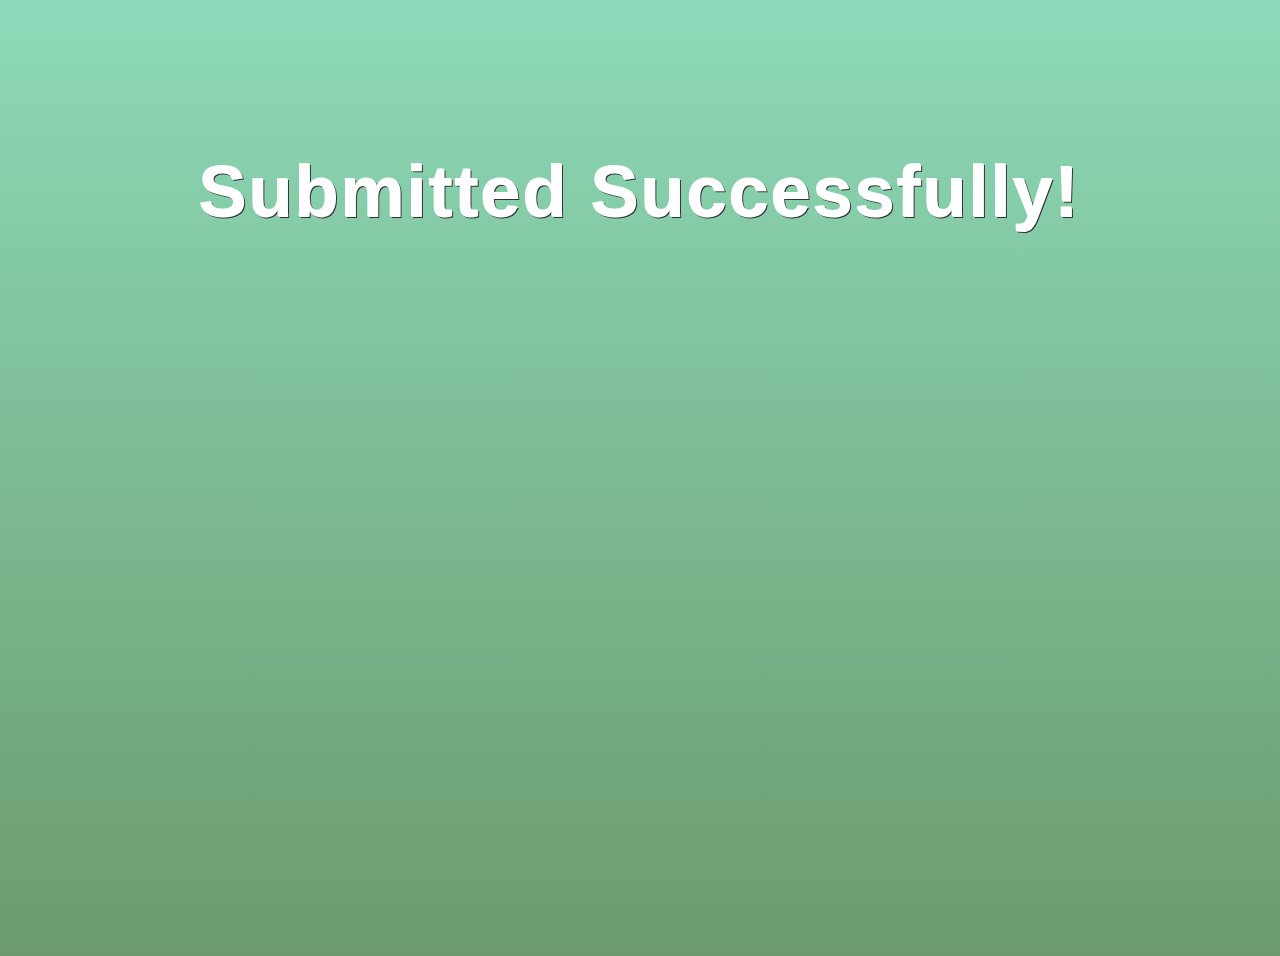
<file: tcc/thanks.html>
<!DOCTYPE HTML>
<html>
<head>
    <meta http-equiv="refresh" content="2; url=http://localhost/TCC/tcc/" />
    <link rel="stylesheet" href="css/style.css" />
    <style>
    .vertical-center {
    min-height: 100%;  /* Fallback for browsers do NOT support vh unit */
    min-height: 100vh; /* These two lines are counted as one :-)       */ 
    align-items: center;
    text-align:center;  
    }

    .container{
    width: 100%;
    height:100%;
    }

    h1{
    font-family: sans-serif;;
    line-height: 4;
    color: #fff;
    text-shadow: -1px -1px white, 1px 1px #333;
    letter-spacing:2px;
    font-size: 3em;
    }

    body{
    background-image: linear-gradient(to bottom, rgba(141, 218, 186, 1) 0%, #6B9B6C 100%);
    }
    </style>
</head>

<body>
    <div class=" vertical-center">
        <div class ="container">
            <h1><b> Submitted Successfully!</b></h1>
        </div>
    </div>    
</body>

</html>
</file>
<file: tcc/css/style.css>
@charset 'UTF-8a;
@import url('http://fonts.googleapis.com/css?family=Source+Sans+Pro:300,900');
@import url('font-awesome.min.css');

/*
	Big Picture by HTML5 UP
	html5up.net | @n33co
	Free for personal and commercial use under the CCA 3.0 license (html5up.net/license)
*/

/*********************************************************************************/
/* Basic                                                                         */
/*********************************************************************************/

#search{
float:right;
z-index:10000;
}
	body {
		background: #fff;
	}

		body.is-loading *
		{
			-moz-transition: none !important;
			-webkit-transition: none !important;
			-o-transition: none !important;
			-ms-transition: none !important;
			transition: none !important;
			-moz-animation: none !important;
			-webkit-animation: none !important;
			-o-animation: none !important;
			-ms-animation: none !important;
			animation: none !important;
		}

	body,input,textarea,select {
		font-family: 'Source Sans Pro', sans-serif;
		font-weight: 300;
		font-size: 18pt;
		line-height: 1.75em;
		color: #39454b;
		letter-spacing: 0.5px;
	}

	h1,h2,h3,h4,h5,h6 {
		font-weight: 600;
		color: inherit;
	}

	
		h1 a, h2 a, h3 a, h4 a, h5 a, h6 a {
			color: inherit;
			text-decoration: none;
		}
	h3 {
		font-size: 1.5em;
		letter-spacing: -2px;
		line-height: 1.25em;
	}

		
	h2 {
		font-size: 1.8em;
		letter-spacing: -2px;
		line-height: 1.25em;
	}
		
	strong, b {
		font-weight: 900;
		color: inherit;
	}
	
	em, i {
		font-style: italic;
	}

	a {
		color: #98c593;

		-moz-transition: all 0.2s ease-in-out, color 0.2s ease-in-out;
		-webkit-transition: all 0.2s ease-in-out, color 0.2s ease-in-out;
		-o-transition: all 0.2s ease-in-out, color 0.2s ease-in-out;
		-ms-transition: all 0.2s ease-in-out, color 0.2s ease-in-out;
		transition: all 0.2s ease-in-out, color 0.2s ease-in-out;
	}

	sub {
		position: relative;
		top: 0.5em;
		font-size: 0.8em;
	}
	
	sup {
		position: relative;
		top: -0.5em;
		font-size: 0.8em;
	}
	
	hr {
		border: 0;
		border-top: solid 1px #ddd;
	}
	
	blockquote {
		border-left: solid 0.5em #ddd;
		padding: 1em 0 1em 2em;
		font-style: italic;
	}
	
	p, ul, ol, dl, table {
		margin-bottom: 1em;
	}

	header {
		margin-bottom: 1em;
	}
	
		header p {
			display: block;
			margin: 1em 0 0 0;
			padding: 0 0 0.5em 0;
		}
		
	footer {
		margin-top: 2em;
		text-align: center;
	}

	br.clear {
		clear: both;
	}

	/* Sections/Article */
	
		section,
		article {
			margin-bottom: 3em;
		}
		
			section > :last-child,
			article > :last-child {
				margin-bottom: 0;
			}

			section > .content > :last-child,
			article > .content > :last-child {
				margin-bottom: 0;
			}

			section:last-child,
			article:last-child {
				margin-bottom: 0;
			}

			.row > section,
			.row > article {
				margin-bottom: 0;
			}

	/* Image */

		.image {
			position: relative;
			display: inline-block;
		}
		
			.image:before {
				content: '';
				position: absolute;
				left: 0;
				top: 0;
				width: 100%;
				height: 100%;
				/*background: url('images/overlay.png');*/
			}
		
			.image img {
				display: block;
				width: 100%;
			}

			.image.featured {
				display: block;
				width: 100%;
				margin: 0 0 2em 0;
			}
			
			.image.fit {
				display: block;
				width: 58%;
			}
			
			.image.left {
				float: left;
				margin: 0 2em 2em 0;
			}
			
			.image.centered {
				display: block;
				margin: 0 0 2em 0;
			}

				.image.centered img {
					margin: 0 auto;f
					width: auto;
				}

	/* List */

		ul {
		}

			ul.default {
				list-style: disc;
				padding-left: 1em;
			}
			
				ul.default li {
					padding-left: 0.5em;
				}		

			ul.icons {
				cursor: default;
			}	
			
				ul.icons li {
					display: inline-block;
				}
				
					ul.icons a {
						display: inline-block;
						width: 2em;
						height: 2em;
						line-height: 2em;
						text-align: center;
						border: 0;
					}

			ul.menu {
				cursor: default;
			}
			
				ul.menu li {
					display: inline-block;
					line-height: 1em;
					border-left: solid 1px rgba(145,146,147,0.25);
					padding: 0 0 0 0.5em;
					margin: 0 0 0 0.5em;
				}
				
				ul.menu li:first-child {
					border-left: 0;
					padding-left: 0;
					margin-left: 0;
				}

			ul.actions {
				cursor: default;
			}
			
				ul.actions li {
					display: inline-block;
					margin: 0 0 0 0.5em;
				}
				
				ul.actions li:first-child {
					margin-left: 0;
				}

		ol {
		}

			ol.default {
				list-style: decimal;
				padding-left: 1.25em;
			}

				ol.default li {
					padding-left: 0.25em;
				}

	/* Form */

		form {
		}
		
			form label {
				display: block;
			}
		
			form input[type="text"],
			form input[type="email"],
			form input[type="password"],
			form select,
			form textarea {
				display: block;
				width: 100%;
				padding: 0.65em 0.75em;
				background: none;
				border: 1px solid rgba(185, 186, 187, 0.92);
				color: inherit;
				border-radius: 0.5em;
				outline: none;

				-moz-appearance: none;
				-webkit-appearance: none;
				-o-appearance: none;
				-ms-appearance: none;
				appearance: none;

				-moz-transition: all 0.2s ease-in-out, color 0.2s ease-in-out;
				-webkit-transition: all 0.2s ease-in-out, color 0.2s ease-in-out;
				-o-transition: all 0.2s ease-in-out, color 0.2s ease-in-out;
				-ms-transition: all 0.2s ease-in-out, color 0.2s ease-in-out;
				transition: all 0.2s ease-in-out, color 0.2s ease-in-out;
			}

				form input[type="text"]:focus,
				form input[type="email"]:focus,
				form input[type="password"]:focus,
				form select:focus,
				form textarea:focus {
					border-color: #9ac8e9;
				}

			form input[type="text"],
			form input[type="email"],
			form input[type="password"],
			form select {
				line-height: 1.35em;
			}
				
			form textarea {
				min-height: 8em;
			}

			form .formerize-placeholder {
				color: rgba(145,146,147,0.85) !important;
			}

			form ::-webkit-input-placeholder {
				color: rgba(145,146,147,0.85) !important;
			}

			form :-moz-placeholder {
				color: rgba(145,146,147,0.85) !important;
			}

			form ::-moz-placeholder {
				color: rgba(145,146,147,0.85) !important;
			}

			form :-ms-input-placeholder {
				color: rgba(145,146,147,0.85) !important;
			}

			form ::-moz-focus-inner {
				border: 0;
			}
			
	/* Table */
	
		table {
			width: 100%;
		}
		
			table.default {
				width: 100%;
			}
			
				table.default tbody tr:nth-child(2n+2) {
					background: #f4f4f4;
				}
				
				table.default td {
					padding: 0.5em 1em 0.5em 1em;
				}
				
				table.default th {
					text-align: left;
					font-weight: 900;
					padding: 0.5em 1em 0.5em 1em;
				}
			
				table.default thead {
					background: #444;
					color: #fff;
				}
				
				table.default tfoot {
					background: #eee;
				}
				
				table.default tbody {
				}

	/* Button */
		
		input[type="button"],
		input[type="submit"],
		input[type="reset"],
		.button {
			background-color: #e74c3c;
			border: 0;
			border-radius: 3.5em;
			color: #fff;
			cursor: pointer;
			display: inline-block;
			height: 3.5em;
			line-height: 3.5em;
			outline: 0;
			padding: 0 2em 0 2em;
			position: relative;
			text-align: center;
			text-decoration: none;

			-moz-appearance: none;
			-webkit-appearance: none;
			-o-appearance: none;
			-ms-appearance: none;
			appearance: none;

			-moz-transition: all 0.2s ease-in-out;
			-webkit-transition: all 0.2s ease-in-out;
			-o-transition: all 0.2s ease-in-out;
			-ms-transition: all 0.2s ease-in-out;
			transition: all 0.2s ease-in-out;
		}

			.button.down {
				width: 5em;
				height: 5em;
				line-height: 4.5em;
				padding: 0;
				background-image: url('images/dark-arrow.svg');
				background-position: center center;
				background-repeat: no-repeat;
				text-indent: -10em;
				overflow: hidden;
			}
			
				.button.down.anchored {
					bottom: 0;
					border-bottom: -1px none;
					border-radius: 2.5em;
					height: 5em;
					margin-left: -2.5em;
				}
			
			.button.anchored {
				position: absolute;
				left: 50%;
			}
			
			input[type="button"]:hover,
			input[type="submit"]:hover,
			input[type="reset"]:hover,
			.button:hover {
				background-color: #a8d5a3;
			}
			
			input[type="button"]:active,
			input[type="submit"]:active,
			input[type="reset"]:active,
			.button:active {
				background-color: #88b583;
			}

			input[type="button"].style2,
			input[type="submit"].style2,
			input[type="reset"].style2,
			.button.style2 {
				background-color: transparent;
				border: solid 2px #e5e6e7;
				color: inherit;
			}

				input[type="button"].style2:hover,
				input[type="submit"].style2:hover,
				input[type="reset"].style2:hover,
				.button.style2:hover {
					background-color: rgba(145,146,147,0.35);
				}
				
				.button.style2.down {
					background-image: url('images/arrow.svg');
				}

	/* Box */

		.box {
			background: #fff;
			color: #39454b;
			padding: 2em;
		}
		
			.box.style2 {
				padding: 3.5em 2.5em 3.5em 2.5em;
			}

	/* Main */
		
		.main {
			position: relative;
			margin: 0;
			overflow-x: hidden;
		}
		
			.main.style1 {
				text-align: left;
				padding: 10em 0 10em 0;
			}
			
				.main.style1 h2 {
					font-size: 2.25em;
					line-height: 1em;
					letter-spacing: -4px;
				}
				
				.main.style1 .content {
					opacity: 1.0;

					-moz-transition: all 1s ease;
					-webkit-transition: all 1s ease;
					-o-transition: all 1s ease;
					-ms-transition: all 1s ease;
					transition: all 1s ease;
					
					-moz-transform: translateZ(0);
					-webkit-transform: translateZ(0);
					-o-transform: translateZ(0);
					-ms-transform: translateZ(0);
					transform: translateZ(0);
				}
				
			.main.style1.inactive {
			}
			
				.main.style1.inactive .content {
					opacity: 0;
				}
		
			.main.style2 {
				padding: 10em 0 10em 0;
				overflow: hidden;
			}
			
				.main.style2 .content {
					position: relative;
					width: 35%;

					-moz-transition: all 1s ease;
					-webkit-transition: all 1s ease;
					-o-transition: all 1s ease;
					-ms-transition: all 1s ease;
					transition: all 1s ease;
					
					-moz-transform: translateZ(0);
					-webkit-transform: translateZ(0);
					-o-transform: translateZ(0);
					-ms-transform: translateZ(0);
					transform: translateZ(0);
				}
			
				.main.style2.left {
				}

					.main.style2.left .content {
						left: 0;
					}

				.main.style2.right {
				}

					.main.style2.right .content {
						left: 65%;
					}

				.main.style2.inactive {
				}

					.main.style2.inactive .content {
					}

						.main.style2.inactive.left .content {
							left: -35%;
						}

						.main.style2.inactive.right .content {
							left: 100%;
						}
		
			.main.style3 {
				text-align: center;
				padding: 2em 0 2em 0;
			}

				.main.style3 .content {
				}

					.main.style3 .content > header {
						margin-bottom: 2em;
					}

				.main.style3.primary {
					background: #fff;
				}
			
				.main.style3.secondary {
				background: url('images/overlay.png'), url('../images/patt.png');
				}

	/* Dark */

		.dark {
			color: #fff;
		}

			.dark a {
				color: #fff;
			}
		
			.dark .button.style2 {
				border-color: inherit;
				background-color: rgba(64,64,64,0.05);
			}

				.dark .button.style2:hover {
					background-color: rgba(255,255,255,0.1);
				}
				
				.dark .button.style2.down {
					background-image: url('images/dark-arrow.svg');
				}
		
/*********************************************************************************/
/* Icons                                                                         */
/*********************************************************************************/

	.icon {
		text-decoration: none;
	}

		.icon:before {
			display: inline-block;
			font-family: FontAwesome;
			font-size: 1.25em;
			text-decoration: none;
			font-style: normal;
			font-weight: normal;
			line-height: 1;
			-webkit-font-smoothing:antialiased;
			-moz-osx-font-smoothing:grayscale;
		}
		
		.icon > .label {
			display: none;
		}

/*********************************************************************************/
/* Header                                                                        */
/*********************************************************************************/

	#header {
		position: fixed;
		z-index: 10000;
		left: 0;
		top: 0;
		width: 100%;
		background: #fff;
		background: rgba(255,255,255,1);
		height: 3em;
		line-height: 3em;
		box-shadow: 0 0 0.15em 0 rgba(0,0,0,0.1);
	}
	
	body {
		padding-top: 0em;
                padding-bottom:0em;
	}

	#logo {
		position: absolute;
		left: 1em;
		top: 0;
		height: 3em;
		line-height: 3em;
		letter-spacing: -1px;
	}
	
		#logo a {
			color: #000;
			font-size: 1.25em;
		}
	
	#nav {
		position: absolute;
		right: 3em;
		top: 0;
		height: 3em;
		line-height: 3em;
	}

		#nav ul {
			margin: 0;
		}

			#nav ul li {
				display: inline-block;
				margin-left: -0.5em;
				font-size: 0.9em;
			}
			
				#nav ul li a {
					display: block;
					color: inherit;
					text-decoration: none;
					height: 3em;
					line-height: 3em;
					padding: 0 0.5em 0 0.5em;
					outline: 0;
				}

/*********************************************************************************/
/* Testing                                                                       */
/*********************************************************************************/

	#testing, #survey, #training, #design {
		background: url('images/overlay.png'), url('../images/patt.png');
		background-size: 256px 256px, cover;
		background-attachment: fixed, fixed;
		background-position: top left, center center;
	}


/*********************************************************************************/
/* Other                                                                           */
/*********************************************************************************/

	#other, #env, #contact, #geo, #services {
		background-size: cover;
		background: linear-gradient(to bottom, rgba(158, 239, 206, 1) 0%, rgba(107, 155, 108, 1) 100%);
		background-attachment: fixed, fixed;
		background-position: top left, bottom center;
		background-repeat: no-repeat, no-repeat;

	}
	
/*********************************************************************************/
/* Consultants                                                                           */
/*********************************************************************************/

	#consultants {
	background: url('images/overlay.png'), url('../images/patt.png');
		background-size: 256px 256px, cover;
		background-attachment: fixed, fixed;
		background-position: top left, center center;
	}



/*********************************************************************************/
/* Work                                                                          */
/*********************************************************************************/

	#work {
	}
	
		#work .row.images {
		}
	
			#work .row.images .image {
				position: relative;
				top: 0;
				left: 0;
				opacity: 1.0;
				margin-bottom:36px;
				margin-left:92px;
			
				-moz-transition: all 1s ease;
				-webkit-transition: all 1s ease;
				-o-transition: all 1s ease;
				-ms-transition: all 1s ease;
				transition: all 1s ease;
				
				-moz-transform: translateZ(0);
				-webkit-transform: translateZ(0);
				-o-transform: translateZ(0);
				-ms-transform: translateZ(0);
				transform: translateZ(0);
			}
		
			#work .row.images.inactive {
			}

				#work .row.images.inactive .image {
					opacity: 0;
				}
			
				#work .row.images.inactive .image.from-left {
					left: -14em;
				}
			
				#work .row.images.inactive .image.from-right {
					left: 14em;
				}
			
				#work .row.images.inactive .image.from-top {
					top: -7em;
				}
			
				#work .row.images.inactive .image.from-bottom {
					top: 7em;
				}
			
/*********************************************************************************/
/* Accolades                                                                           */
/*********************************************************************************/

	#accolades {
		background: url('images/overlay.png'), url('../images/labs	.jpg');
		background-size: 256px 256px, cover;
		background-attachment: fixed, fixed;
		background-position: top left, center center;
	}


/*********************************************************************************/
/* Contact                                                                       */
/*********************************************************************************/

	#contact {
		padding-bottom: 0;
		overflow: hidden;
	}
	
		#contact .box {
			position: relative;
			bottom: 35px;
			
			-moz-transition: all 1s ease;
			-webkit-transition: all 1s ease;
			-o-transition: all 1s ease;
			-ms-transition: all 1s ease;
			transition: all 1s ease;
			
			-moz-transform: translateZ(0);
			-webkit-transform: translateZ(0);
			-o-transform: translateZ(0);
			-ms-transform: translateZ(0);
			transform: translateZ(0);
		}
		
		#contact.inactive {
		}

			#contact.inactive .box {
				bottom: -30em;
			}

/*********************************************************************************/
/* Footer                                                                        */
/*********************************************************************************/
	
	#footer {
		position: relative;
		height: 6em;
		line-height: 5em;
		margin: 0;
		background: #000;
		color: #999;
		color: rgba(185,186,187,0.5);
		overflow: hidden;
	}

		#footer a {
			color: #999;
			color: rgba(185,186,187,0.5);
		}

			#footer a:hover {
				color: #bbb;
				color: rgba(185,186,187,1.0);
			}
	
		#footer .actions {
			position: absolute;
			left: 1em;
			top: 0.25em;
			height: 5em;
			line-height: 5em;
			margin: 0;
		}
		
			#footer .actions li {
				font-size: 1.25em;
				margin: 0;
			}
			
				#footer .actions li a {
					padding: 0.5em;
				}
		
		#footer .menu {
			position: absolute;
			right: 2em;
			top: 0;
			height: 5em;
			line-height: 5em;
			margin: 0;
		}
		
			#footer .menu li {
				font-size: 0.9em;
			}

/*********************************************************************************/
/* Poptrox                                                                       */
/*********************************************************************************/

	.poptrox-popup {
		background: #fff;
		-moz-box-sizing: content-box;
		-webkit-box-sizing: content-box;
		-o-box-sizing: content-box;
		-ms-box-sizing: content-box;
		box-sizing: content-box;
		padding-bottom: 3em;
		box-shadow: 0 0.1em 0.15em 0 rgba(0,0,0,0.15);
	}
	
		.poptrox-popup .loader {
			width: 48px;
			height: 48px;
			background: url('images/loader.gif');
			position: absolute;
			top: 50%;
			left: 50%;
			margin: -24px 0 0 -24px;
		}
	
		.poptrox-popup .caption {
			position: absolute;
			bottom: 0;
			left: 0;
			background: #fff;
			width: 100%;
			height: 3em;
			line-height: 2.8em;
			text-align: center;
			cursor: default;
			z-index: 1;
			font-size: 0.9em;
		}
		
		.poptrox-popup .nav-next,
		.poptrox-popup .nav-previous {
			position: absolute;
			top: 0;
			width: 50%;
			height: 100%;
			opacity: 0;
			cursor: pointer;
			background: rgba(0,0,0,0.01);
			-moz-transition: opacity 0.2s ease-in-out;
			-webkit-transition: opacity 0.2s ease-in-out;
			-o-transition: opacity 0.2s ease-in-out;
			-ms-transition: opacity 0.2s ease-in-out;
			transition: opacity 0.2s ease-in-out;
			-webkit-tap-highlight-color: rgba(255,255,255,0);
		}

			.poptrox-popup .nav-next:before,
			.poptrox-popup .nav-previous:before {
				content: '';
				position: absolute;
				width: 96px;
				height: 64px;
				background: url('images/poptrox-nav.svg');
				top: -moz-calc(50% - 1.5em);
				top: -webkit-calc(50% - 1.5em);
				top: -o-calc(50% - 1.5em);
				top: -ms-calc(50% - 1.5em);
				top: calc(50% - 1.5em);
				margin: -32px 0 0 0;
			}
		
			.poptrox-popup:hover .nav-next,
			.poptrox-popup:hover .nav-previous {
				opacity: 0.5;
			}

			.poptrox-popup:hover .nav-next:hover,
			.poptrox-popup:hover .nav-previous:hover {
				opacity: 1.0;
			}
			
			.poptrox-popup .nav-previous:before
			{
				-moz-transform: scaleX(-1);
				-webkit-transform: scaleX(-1);
				-o-transform: scaleX(-1);
				-ms-transform: scaleX(-1);
				transform: scaleX(-1);
				-ms-filter: "FlipH";			
				filter: FlipH;
			}

		.poptrox-popup .nav-next {
			right: 0;
		}

			.poptrox-popup .nav-next:before {
				right: 0;
			}
		
		.poptrox-popup .nav-previous {
			left: 0;
		}

			.poptrox-popup .nav-previous:before {
				left: 0;
			}
			
		.poptrox-popup .closer {
			position: absolute;
			top: 0;
			right: 0;
			width: 64px;
			height: 64px;
			text-indent: -9999px;
			z-index: 2;
			opacity: 0;
			-moz-transition: opacity 0.2s ease-in-out;
			-webkit-transition: opacity 0.2s ease-in-out;
			-o-transition: opacity 0.2s ease-in-out;
			-ms-transition: opacity 0.2s ease-in-out;
			transition: opacity 0.2s ease-in-out;
			-webkit-tap-highlight-color: rgba(255,255,255,0);
		}
		
			.poptrox-popup .closer:before {
				content: '';
				display: block;
				position: absolute;
				right: 16px;
				top: 16px;
				width: 40px;
				height: 40px;
				border-radius: 100%;
				box-shadow: inset 0 0 0 2px #fff;
				background: url('images/poptrox-closer.svg') center center;
				color: #fff !important;
			}

			.poptrox-popup:hover .closer {
				opacity: 0.5;
			}

			.poptrox-popup:hover .closer:hover {
				opacity: 1.0;
			}
			
/*********************************************************************************/
/* Touch Mode                                                                    */
/*********************************************************************************/

	body.touch {
	}
	
		body.touch .main {
			background-attachment: scroll !important;
		}
		
		body.touch .poptrox-popup {
		}

			body.touch .poptrox-popup .nav-next,
			body.touch .poptrox-popup .nav-previous,
			body.touch .poptrox-popup .closer {
				opacity: 1.0 !important;
			}
/*********************************************************************************/
/* My own CSS
/*********************************************************************************/

.primary-branding{
	color:#FFF;
	text-shadow:1px 1px RGBA(0,0,0,0.5);
}

.primary-branding h2{
	font-size: 1.5em;
}

.primary-text{
	text-shadow:1px 1px rgba(0,0,0,0.5);
	font-weight:400;
	text-align:left;
}

.work-list {
    text-align: left;
}
</file>
